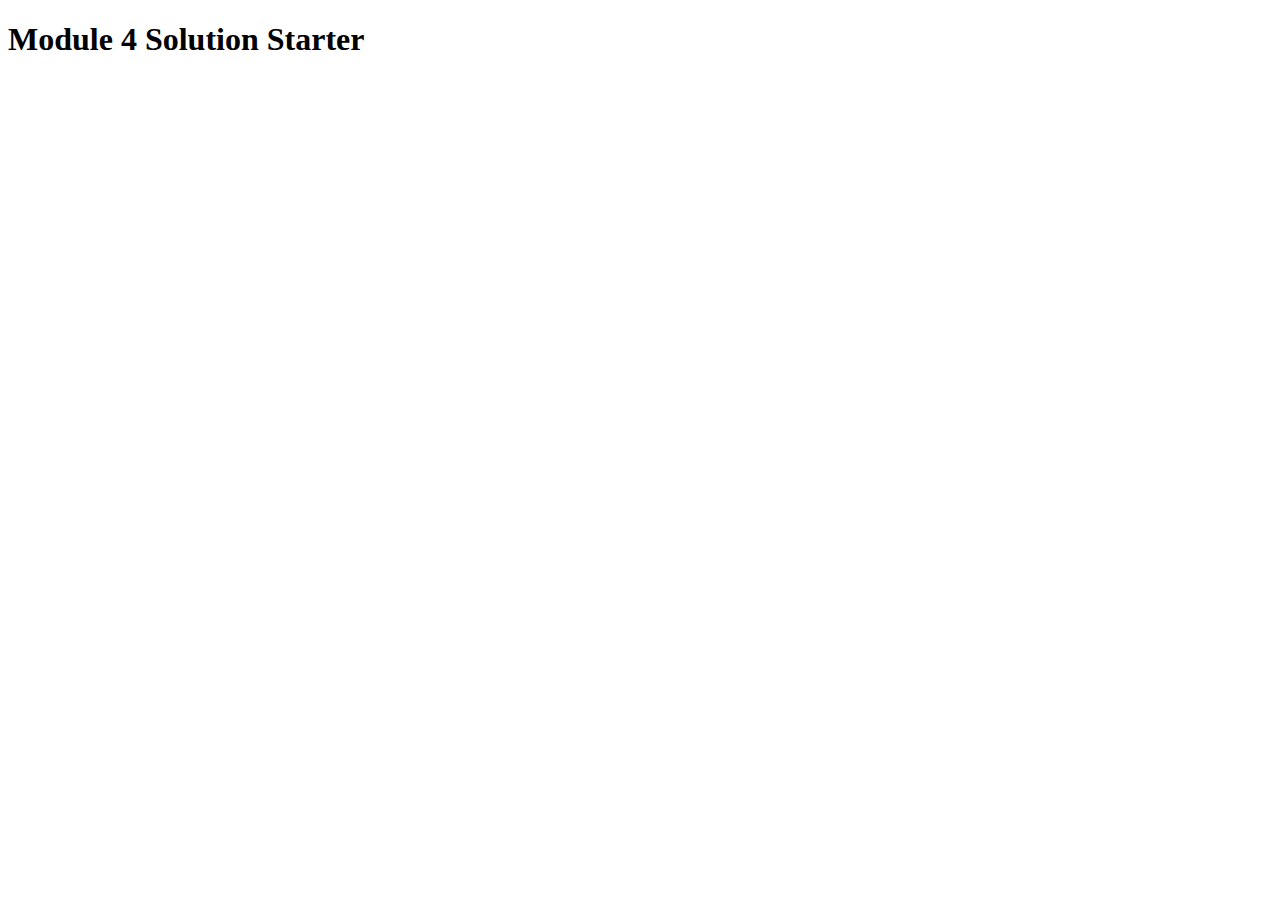
<file: module4_solution/index.html>
<!DOCTYPE html>
<html>
<head>
  <meta charset="utf-8">
  <title>Module 4 Solution Starter</title>
  <script>
  	var names=[];
  </script>
  <script src="SpeakHello.js"></script>
  <script src="SpeakGoodBye.js"></script>
  <script src="script.js"></script>
</head>
<body>
  <h1>Module 4 Solution Starter</h1>
</body>
</html>
</file>
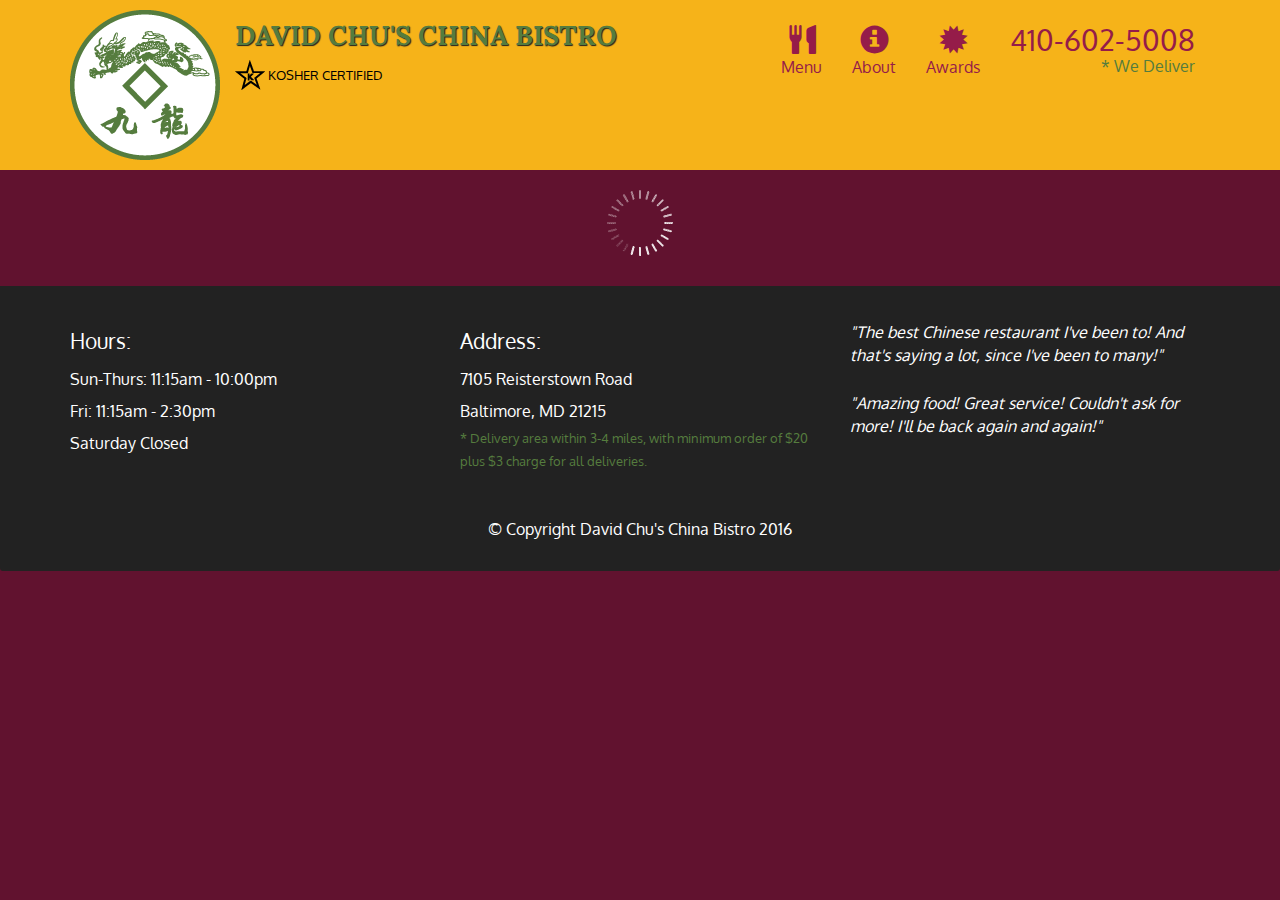
<file: module5_solution/index.html>
<!doctype html>
<html lang="en">
  <head>
    <meta charset="utf-8">
    <meta http-equiv="X-UA-Compatible" content="IE=edge">
    <meta name="viewport" content="width=device-width, initial-scale=1">
    <title>David Chu's China Bistro</title>
    <link rel="stylesheet" href="css/bootstrap.min.css">
    <link rel="stylesheet" href="css/styles.css">
    <link href='https://fonts.googleapis.com/css?family=Oxygen:400,300,700' rel='stylesheet' type='text/css'>
    <link href='https://fonts.googleapis.com/css?family=Lora' rel='stylesheet' type='text/css'>
  </head>
<body>
  <header>
    <nav id="header-nav" class="navbar navbar-default">
      <div class="container">
        <div class="navbar-header">
          <a href="index.html" class="pull-left visible-md visible-lg">
            <div id="logo-img" alt="Logo image"></div>
          </a>

          <div class="navbar-brand">
            <a href="index.html"><h1>David Chu's China Bistro</h1></a>
            <p>
              <img src="images/star-k-logo.png" alt="Kosher certification">
              <span>Kosher Certified</span>
            </p>
          </div>

          <button id="navbarToggle" type="button" class="navbar-toggle collapsed" data-toggle="collapse" data-target="#collapsable-nav" aria-expanded="false">
            <span class="sr-only">Toggle navigation</span>
            <span class="icon-bar"></span>
            <span class="icon-bar"></span>
            <span class="icon-bar"></span>
          </button>
        </div>
        
        <div id="collapsable-nav" class="collapse navbar-collapse">
           <ul id="nav-list" class="nav navbar-nav navbar-right">
            <li id="navHomeButton" class="visible-xs active">
              <a href="index.html">
                <span class="glyphicon glyphicon-home"></span> Home</a>
            </li>
            <li id="navMenuButton">
              <a href="#" onclick="$dc.loadMenuCategories();">
                <span class="glyphicon glyphicon-cutlery"></span><br class="hidden-xs"> Menu</a>
            </li>
            <li>
              <a href="#">
                <span class="glyphicon glyphicon-info-sign"></span><br class="hidden-xs"> About</a>
            </li>
            <li>
              <a href="#">
                <span class="glyphicon glyphicon-certificate"></span><br class="hidden-xs"> Awards</a>
            </li>
            <li id="phone" class="hidden-xs">
              <a href="tel:410-602-5008">
                <span>410-602-5008</span></a><div>* We Deliver</div>
            </li>
          </ul><!-- #nav-list -->
        </div><!-- .collapse .navbar-collapse -->
      </div><!-- .container -->
    </nav><!-- #header-nav -->
  </header>

  <div id="call-btn" class="visible-xs">
    <a class="btn" href="tel:410-602-5008">
    <span class="glyphicon glyphicon-earphone"></span>
    410-602-5008
    </a>
  </div>
  <div id="xs-deliver" class="text-center visible-xs">* We Deliver</div>

  <div id="main-content" class="container"></div>

  <footer class="panel-footer">
    <div class="container">
      <div class="row">
        <section id="hours" class="col-sm-4">
          <span>Hours:</span><br>
          Sun-Thurs: 11:15am - 10:00pm<br>
          Fri: 11:15am - 2:30pm<br>
          Saturday Closed
          <hr class="visible-xs">
        </section>
        <section id="address" class="col-sm-4">
          <span>Address:</span><br>
          7105 Reisterstown Road<br>
          Baltimore, MD 21215
          <p>* Delivery area within 3-4 miles, with minimum order of $20 plus $3 charge for all deliveries.</p>
          <hr class="visible-xs">
        </section>
        <section id="testimonials" class="col-sm-4">
          <p>"The best Chinese restaurant I've been to! And that's saying a lot, since I've been to many!"</p>
          <p>"Amazing food! Great service! Couldn't ask for more! I'll be back again and again!"</p>
        </section>
      </div>
      <div class="text-center">&copy; Copyright David Chu's China Bistro 2016</div>
    </div>
  </footer>

  <!-- jQuery (Bootstrap JS plugins depend on it) -->
  <script src="js/jquery-2.1.4.min.js"></script>
  <script src="js/bootstrap.min.js"></script>
  <script src="js/ajax-utils.js"></script>
  <script src="js/script.js"></script>
</body>
</html>
</file>
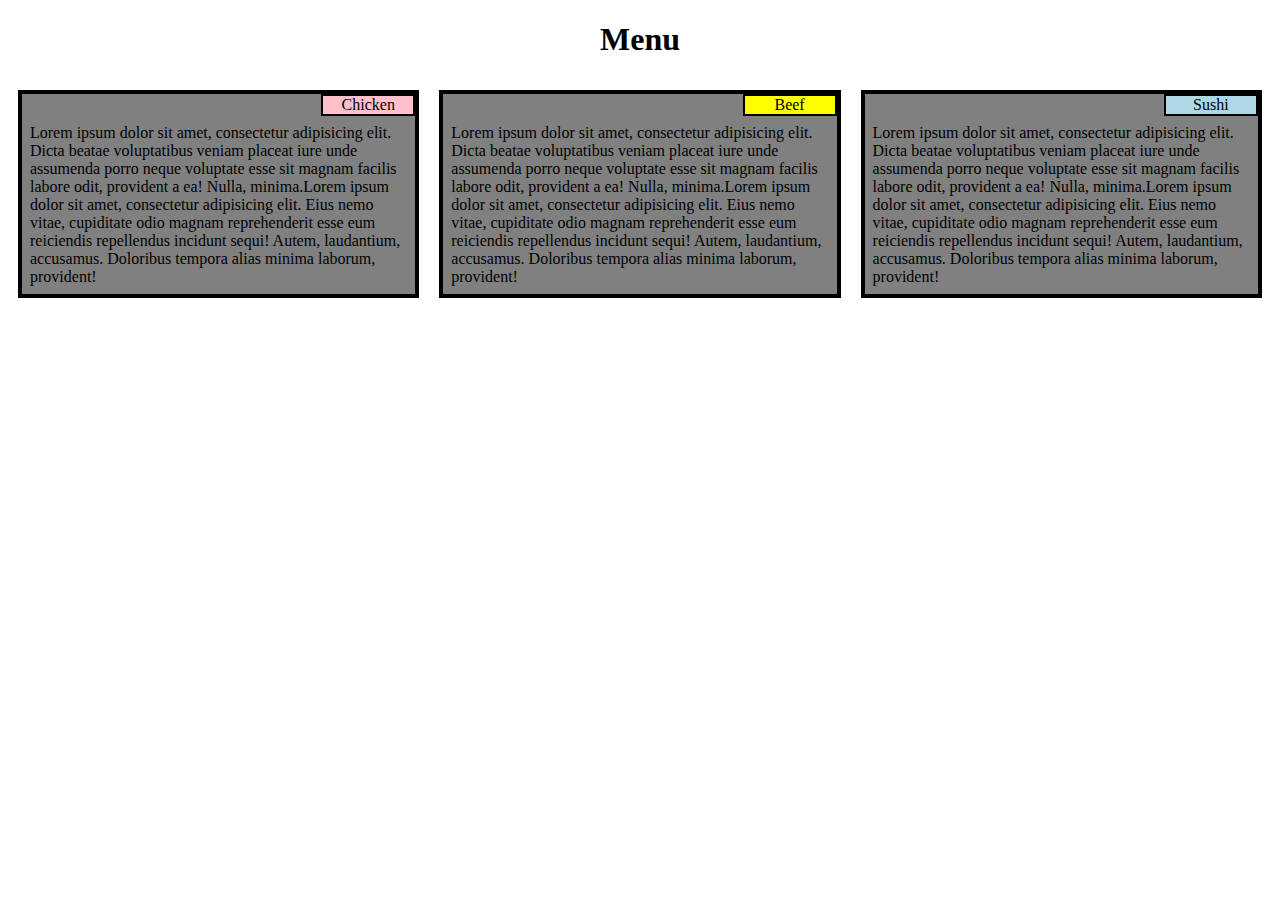
<file: test_sites/module2_assignment.html>
<!DOCTYPE html>
<html>
<head>
<meta charset="utf-8">
<title>Restaurant</title>
<link rel="stylesheet" href="css/style.css">
</head>
<body>

<h1>Menu</h1>

<div class="col-lg col-md-2 col-sm">
  <div class="bg">
    <section id="hd1">Chicken</section>
    <p>
      Lorem ipsum dolor sit amet, consectetur adipisicing elit. Dicta beatae voluptatibus veniam placeat iure unde assumenda porro neque voluptate esse sit magnam facilis labore odit, provident a ea! Nulla, minima.Lorem ipsum dolor sit amet, consectetur adipisicing elit. Eius nemo vitae, cupiditate odio magnam reprehenderit esse eum reiciendis repellendus incidunt sequi! Autem, laudantium, accusamus. Doloribus tempora alias minima laborum, provident!
    </p>
  </div>
</div>

<div class="col-lg col-md-2 col-sm">
  <div class="bg">
    <section id="hd2">Beef</section>
    <p>
      Lorem ipsum dolor sit amet, consectetur adipisicing elit. Dicta beatae voluptatibus veniam placeat iure unde assumenda porro neque voluptate esse sit magnam facilis labore odit, provident a ea! Nulla, minima.Lorem ipsum dolor sit amet, consectetur adipisicing elit. Eius nemo vitae, cupiditate odio magnam reprehenderit esse eum reiciendis repellendus incidunt sequi! Autem, laudantium, accusamus. Doloribus tempora alias minima laborum, provident!
    </p>  
  </div>
</div>

<div class="col-lg col-md-1 col-sm">
  <div class="bg">
    <section id="hd3">Sushi</section>
    <p>
      Lorem ipsum dolor sit amet, consectetur adipisicing elit. Dicta beatae voluptatibus veniam placeat iure unde assumenda porro neque voluptate esse sit magnam facilis labore odit, provident a ea! Nulla, minima.Lorem ipsum dolor sit amet, consectetur adipisicing elit. Eius nemo vitae, cupiditate odio magnam reprehenderit esse eum reiciendis repellendus incidunt sequi! Autem, laudantium, accusamus. Doloribus tempora alias minima laborum, provident!
  </div>
</div>

</body>
</html>
</file>
<file: module5_solution/css/styles.css>
body {
  font-size: 16px;
  color: #fff;
  background-color: #61122f;
  font-family: 'Oxygen', sans-serif;
}

/** HEADER **/
#header-nav {
  background-color: #f6b319;
  border-radius: 0;
  border: 0;
}

#logo-img {
  background: url('../images/restaurant-logo_large.png') no-repeat;
  width: 150px;
  height: 150px;
  margin: 10px 15px 10px 0;
}

.navbar-brand {
  padding-top: 25px;
}
.navbar-brand h1 { /* Restaurant name */
  font-family: 'Lora', serif;
  color: #557c3e;
  font-size: 1.5em;
  text-transform: uppercase;
  font-weight: bold;
  text-shadow: 1px 1px 1px #222;
  margin-top: 0;
  margin-bottom: 0;
  line-height: .75;
}
.navbar-brand a:hover, .navbar-brand a:focus {
  text-decoration: none;
}
.navbar-brand p { /* Kosher cert */
  color: #000;
  text-transform: uppercase;
  font-size: .7em;
  margin-top: 15px;
}
.navbar-brand p span { /* Star-K */
  vertical-align: middle;
}

#nav-list {
  margin-top: 10px;
}
#nav-list a {
  color: #951C49;
  text-align: center;
}
#nav-list a:hover {
  background: #E7E7E7;
}
#nav-list a span {
  font-size: 1.8em;
}

#phone {
  margin-top: 5px;
}
#phone a { /* Phone number */
  text-align: right;
  padding-bottom: 0;
}
#phone div { /* We Deliver */
  color: #557c3e;
  text-align: right;
  padding-right: 15px;
}

.navbar-header button.navbar-toggle, .navbar-header .icon-bar {
  border: 1px solid #61122f;
}
.navbar-header button.navbar-toggle {
  clear: both;
  margin-top: -30px;
}
/* END HEADER */

/* FOOTER */
.panel-footer {
  margin-top: 30px;
  padding-top: 35px;
  padding-bottom: 30px;
  background-color: #222;
  border-top: 0;
}
.panel-footer div.row {
  margin-bottom: 35px;
}
#hours, #address {
  line-height: 2;
}
#hours > span, #address > span {
  font-size: 1.3em;
}
#address p {
  color: #557c3e;
  font-size: .8em;
  line-height: 1.8;
}
#testimonials {
  font-style: italic;
}
#testimonials p:nth-child(2) {
  margin-top: 25px;
}
/* END FOOTER */



/* HOME PAGE */
.container .jumbotron {
  box-shadow: 0 0 50px #3F0C1F;
  border: 2px solid #3F0C1F;
}

#menu-tile, #specials-tile, #map-tile {
  height: 250px;
  width: 100%;
  margin-bottom: 15px;
  position: relative;
  border: 2px solid #3F0C1F;
  overflow: hidden;
}
#menu-tile:hover, #specials-tile:hover, #map-tile:hover {
  box-shadow: 0 1px 5px 1px #cccccc;
}
#menu-tile {
  background: url('../images/menu-tile.jpg') no-repeat;
  background-position: center;
}
#specials-tile {
  background: url('../images/specials-tile.jpg') no-repeat;
  background-position: center;
}
#menu-tile span, #specials-tile span, #map-tile span {
  position: absolute;
  bottom: 0;
  right: 0;
  width: 100%;
  text-align: center;
  font-size: 1.6em;
  text-transform: uppercase;
  background-color: #000;
  color: #fff;
  opacity: .8;
}
/* END HOME PAGE */

/* MENU CATEGORIES PAGE */
.category-tile { 
  position: relative;
  border: 2px solid #3F0C1F;
  overflow: hidden;
  width: 200px;
  height: 200px;
  margin: 0 auto 15px;
}
.category-tile span {
  position: absolute;
  bottom: 0;
  right: 0;
  width: 100%;
  text-align: center;
  font-size: 1.2em;
  text-transform: uppercase;
  background-color: #000;
  color: #fff;
  opacity: .8;
}
.category-tile:hover {
  box-shadow: 0 1px 5px 1px #cccccc;
}

#menu-categories-title + div {
  margin-bottom: 50px;
}
/* END MENU CATEGORIES PAGE */

/* SINGLE CATEGORY PAGE */
.menu-item-tile {
  margin-bottom: 25px;
}
.menu-item-tile hr {
  width: 80%;
}
.menu-item-tile .menu-item-price {
  font-size: 1.1em;
  text-align: right;
  margin-top: -15px;
  margin-right: -15px;
}
.menu-item-tile .menu-item-price span {
  font-size: .6em;
}
.menu-item-photo {
  position: relative;
  border: 2px solid #3F0C1F; 
  overflow: hidden;
  padding: 0;
  margin-right: -15px;
  margin-left: auto;
  margin-bottom: 20px;
  max-width: 250px;
}
.menu-item-photo div {
  position: absolute;
  bottom: 0;
  right: 0;
  width: 80px;
  background-color: #557c3e;
  text-align: center;
}
.menu-item-description {
  padding-right: 30px;
}
h3.menu-item-title {
  margin: 0 0 10px;
}
.menu-item-details {
  font-size: .9em;
  font-style: italic;
}
/* END SINGLE CATEGORY PAGE */


/********** Large devices only **********/
@media (min-width: 1200px) {
  .container .jumbotron {
    background: url('../images/jumbotron_1200.jpg') no-repeat;
    height: 675px;
  }
}

/********** Medium devices only **********/
@media (min-width: 992px) and (max-width: 1199px) {
  /* Header */
  #logo-img {
    background: url('../images/restaurant-logo_medium.png') no-repeat;
    width: 100px;
    height: 100px;
    margin: 5px 5px 5px 0;
  }
  /* End Header */

  /* Home Page */
  .container .jumbotron {
    background: url('../images/jumbotron_992.jpg') no-repeat;
    height: 558px;
  }
  /* End Home Page */
}

/********** Small devices only **********/
@media (min-width: 768px) and (max-width: 991px) {
  /* Home Page */
  .container .jumbotron {
    background: url('../images/jumbotron_768.jpg') no-repeat;
    height: 432px;
  }
  /* End Home Page */
}

/********** Extra small devices only **********/
@media (max-width: 767px) {
  /* Header */
  .navbar-brand {
    padding-top: 10px;
    height: 80px;
  }
  .navbar-brand h1 { /* Restaurant name */
    padding-top: 10px;
    font-size: 5vw; /* 1vw = 1% of viewport width */
  }
  .navbar-brand p { /* Kosher cert */
    font-size: .6em;
    margin-top: 12px;
  }
  .navbar-brand p img { /* Star-K */
    height: 20px;
  }

  #collapsable-nav a { /* Collapsed nav menu text */
    font-size: 1.2em;
  }
  #collapsable-nav a span { /* Collapsed nav menu glyph */
    font-size: 1em;
    margin-right: 5px;
  }

  #call-btn > a {
    font-size: 1.5em;
    display: block;
    margin: 0 20px;
    padding: 10px;
    border: 2px solid #fff;
    background-color: #f6b319;
    color: #951c49;
  }
  #xs-deliver {
    margin-top: 5px;
    font-size: .7em;
    letter-spacing: .1em;
    text-transform: uppercase;
  }
  /* End Header */

  /* Footer */
  .panel-footer section {
    margin-bottom: 30px;
    text-align: center;
  }
  .panel-footer section:nth-child(3) {
    margin-bottom: 0; /* margin already exists on the whole row */
  }
  .panel-footer section hr {
    width: 50%;
  }
  /* End Footer */

  /* Home Page */
  .container .jumbotron {
    margin-top: 30px;
    padding: 0;
  }
  #menu-tile, #specials-tile {
    width: 360px;
    margin: 0 auto 15px;
  }

  .menu-item-photo {
    margin-right: auto;
  }
  .menu-item-tile .menu-item-price {
    text-align: center;
  }
  .menu-item-description {
    text-align: center;;
  }
}


/********** Super extra small devices Only :-) (e.g., iPhone 4) **********/
@media (max-width: 479px) {
  /* Header */
  .navbar-brand h1 { /* Restaurant name */
    padding-top: 5px;
    font-size: 6vw;
  }
  /* End Header */
  
  /* Home page */
  #menu-tile, #specials-tile {
    width: 280px;
    margin: 0 auto 15px;
  }

  .col-xxs-12 {
    position: relative;
    min-height: 1px;
    padding-right: 15px;
    padding-left: 15px;
    float: left;
    width: 100%;
  }
}
</file>
<file: test_sites/css/style.css>
<style>
* {
  box-sizing: border-box;
}
h1{
  text-align: center;
}

body {
  background-color: none;
}

section
{
  border: 2px solid black;
  width: 90px;
  float: right;
  text-align: center;
}

p{
  clear: right;
  padding: 8px;
  margin: 0;
}

.bg
{
  position: relative;
  background-color: gray;
  border: 4px solid black;
  margin: 10px;
}

#hd1{
  background-color: pink;
}
#hd2{
  background-color:yellow;
}
#hd3{
  background-color: lightblue;
}


/********** Monitor  **********/
@media (min-width: 992px) {
  .col-lg {
    width: 33.33%;
    float: left;
  }
}


/********** Tablet **********/
@media (min-width: 768px) and (max-width: 991px) {
  .col-md-1,.col-md-2{
    float: left;
  }
  .col-md-2{
    width: 50%;
  }
  .col-md-1{
    width: 100%;
  }
}

/********** Mobile **********/
@media (min-width: 0px) and (max-width: 767px) {
  .col-sm{
    float: left;
    width: 100%;

  }
}
</style>
</file>
